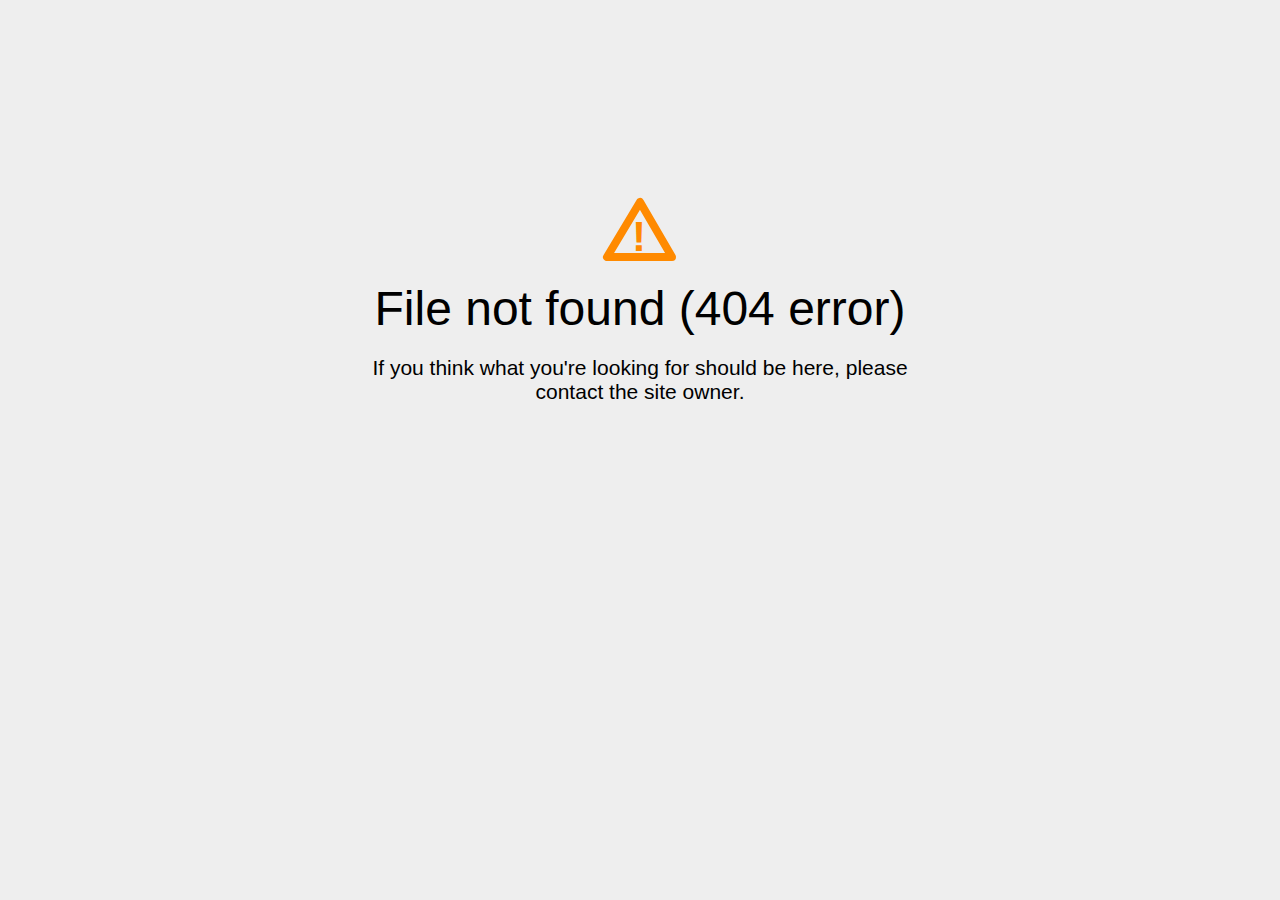
<file: acc/static/assets/plugins/iCheck/custom.html>
<!DOCTYPE html>
<html>
<head>
<title>File Not Found</title>
<meta http-equiv="content-type" content="text/html; charset=utf-8" >
<meta name="viewport" content="width=device-width, initial-scale=1.0">
<style type="text/css">
body {
  background-color: #eee;
}

body, h1, p {
  font-family: "Helvetica Neue", "Segoe UI", Segoe, Helvetica, Arial, "Lucida Grande", sans-serif;
  font-weight: normal;
  margin: 0;
  padding: 0;
  text-align: center;
}

.container {
  margin-left:  auto;
  margin-right:  auto;
  margin-top: 177px;
  max-width: 1170px;
  padding-right: 15px;
  padding-left: 15px;
}

.row:before, .row:after {
  display: table;
  content: " ";
}

.col-md-6 {
  width: 50%;
}

.col-md-push-3 {
  margin-left: 25%;
}

h1 {
  font-size: 48px;
  font-weight: 300;
  margin: 0 0 20px 0;
}

.lead {
  font-size: 21px;
  font-weight: 200;
  margin-bottom: 20px;
}

p {
  margin: 0 0 10px;
}

a {
  color: #3282e6;
  text-decoration: none;
}
</style>
</head>

<body>
<div class="container text-center" id="error">
  <svg height="100" width="100">
    <polygon points="50,25 17,80 82,80" stroke-linejoin="round" style="fill:none;stroke:#ff8a00;stroke-width:8" />
    <text x="42" y="74" fill="#ff8a00" font-family="sans-serif" font-weight="900" font-size="42px">!</text>
  </svg>
 <div class="row">
    <div class="col-md-12">
      <div class="main-icon text-warning"><span class="uxicon uxicon-alert"></span></div>
        <h1>File not found (404 error)</h1>
    </div>
  </div>
  <div class="row">
    <div class="col-md-6 col-md-push-3">
      <p class="lead">If you think what you're looking for should be here, please contact the site owner.</p>
    </div>
  </div>
</div>

</body>
</html>
</file>
